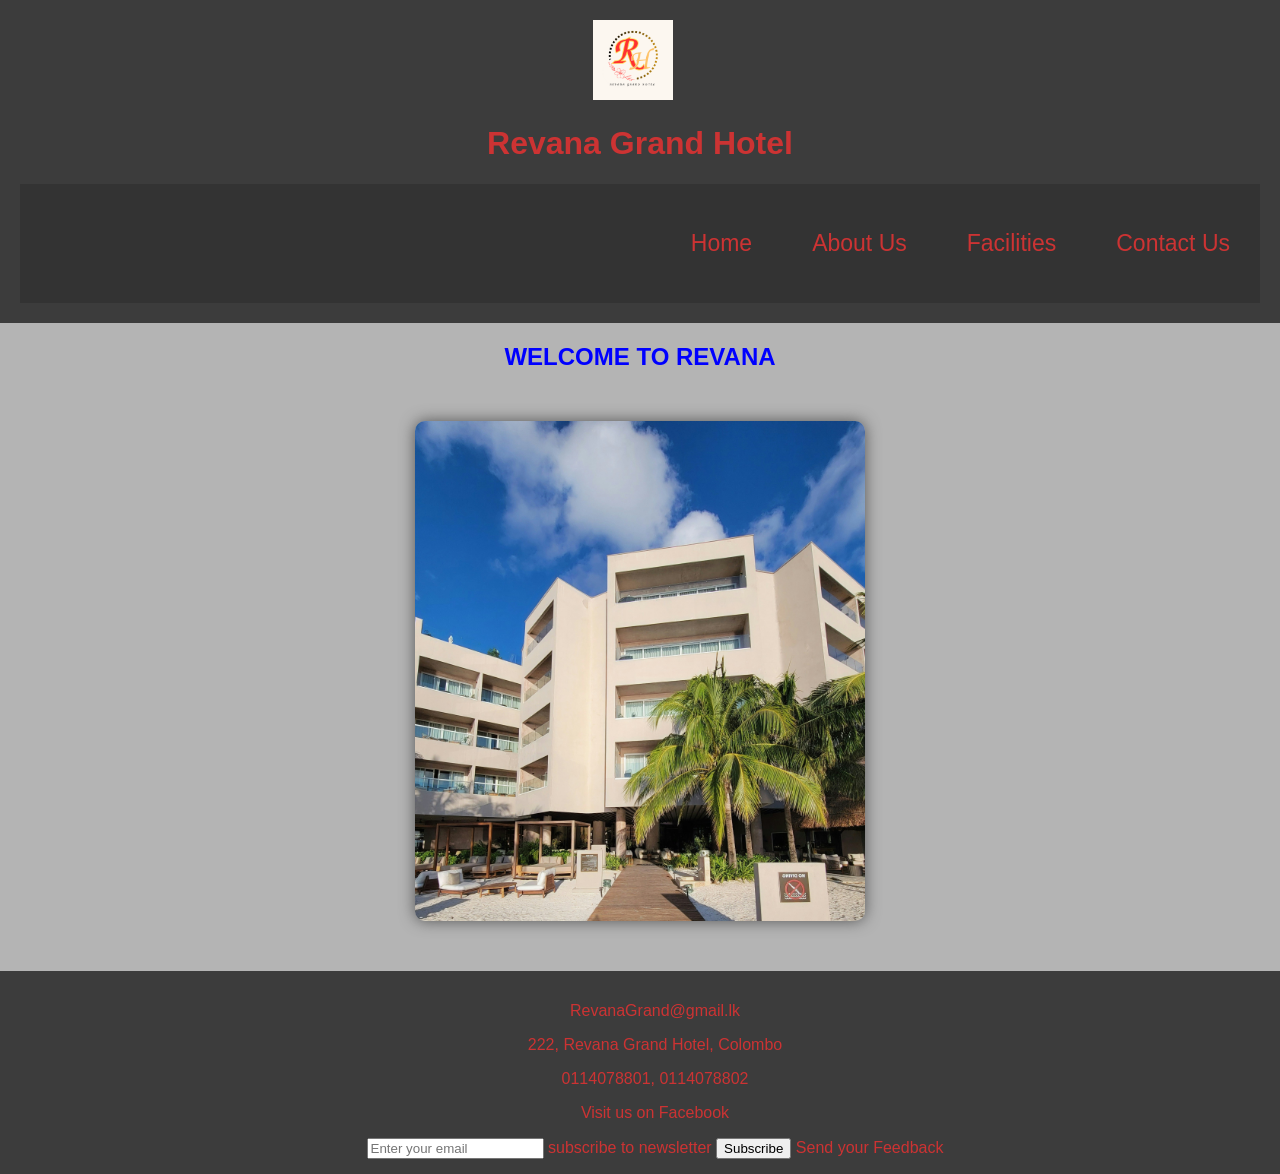
<file: index.html>
<!DOCTYPE html>
<html lang="en">

<head>
  <meta charset="UTF-8">
   <meta name="viewport" content="width=device-width, initial-scale=1.0">
    <title>Revana Grand Hotel</title>

   <link rel="stylesheet" href="css/styles.css">
  <style>
    #gallery {
      width: 450px;
      height:500px;
      margin: 50px auto;
      position: relative;
      border-radius: 10px;
      overflow: hidden;
      box-shadow: 0 0 15px #555;
    }
    #gallery img {
      width: 100%;
      height: 100%;
      object-fit: cover;
      position: absolute;
      top: 0;
      left: 0;
      opacity: 0;
      transition: opacity 1s ease-in-out;
    }
    #gallery img.active {
      opacity: 1;
    }
  </style>

 </head>
   <body style="background-color:rgb(180, 180, 180);">

<!-- Header Section -->

  <header class="header">
    <img src="images/logo.png" alt="Hotel Logo" class="logo"
         style="width:80px; height:80px;">
          <h1>Revana Grand Hotel</h1>
  <nav class="navbar">
  <ul class="nav-links">
       
            <li><a href="html/home.html">Home</a></li>
            <li><a href="html/About Us.html">About Us</a></li>
            <li><a href="html/facilities.html">Facilities</a></li>
            <li><a href="html/contact.html">Contact Us</a></li>
        </ul>
    </nav>
  </header>

 <main>
    <h2 style="text-align:center;">WELCOME TO REVANA</h2>

    <div id="gallery">
      <img src="images/image 4.jpg" class="active" alt="Hotel Exterior">
      <img src="images/image 3.jpg" alt="Hotel Pool">
      <img src="images/image 1.jpg"  alt="Hotel Lobby">
    </div>
  </main>

  <!-- Footer -->

  <footer class="footer">
    <p>RevanaGrand@gmail.lk</p>
      <p>222, Revana Grand Hotel, Colombo</p>
         <p>0114078801, 0114078802</p>
       <p><a href="http://www.facebook.com/RevanaHotels/" target="_blank">
          Visit us on Facebook</a>
      </p>
   <form> 
    <input type="text" id="email" name="email" placeholder="Enter your email">
     <label for="subscribe">subscribe to newsletter</label>
      <button type="submit">Subscribe</button>
     <a href="html/feedbacks.html">Send your Feedback</a>    

   </form>
  </footer>

  <script>
    const images = document.querySelectorAll("#gallery img");
    let index = 0;

    setInterval(() => {
      images[index].classList.remove("active");
      index = (index + 1) % images.length;
      images[index].classList.add("active");
    }, 3000); // 3 seconds
  </script>


  </body>

 </html>
</file>
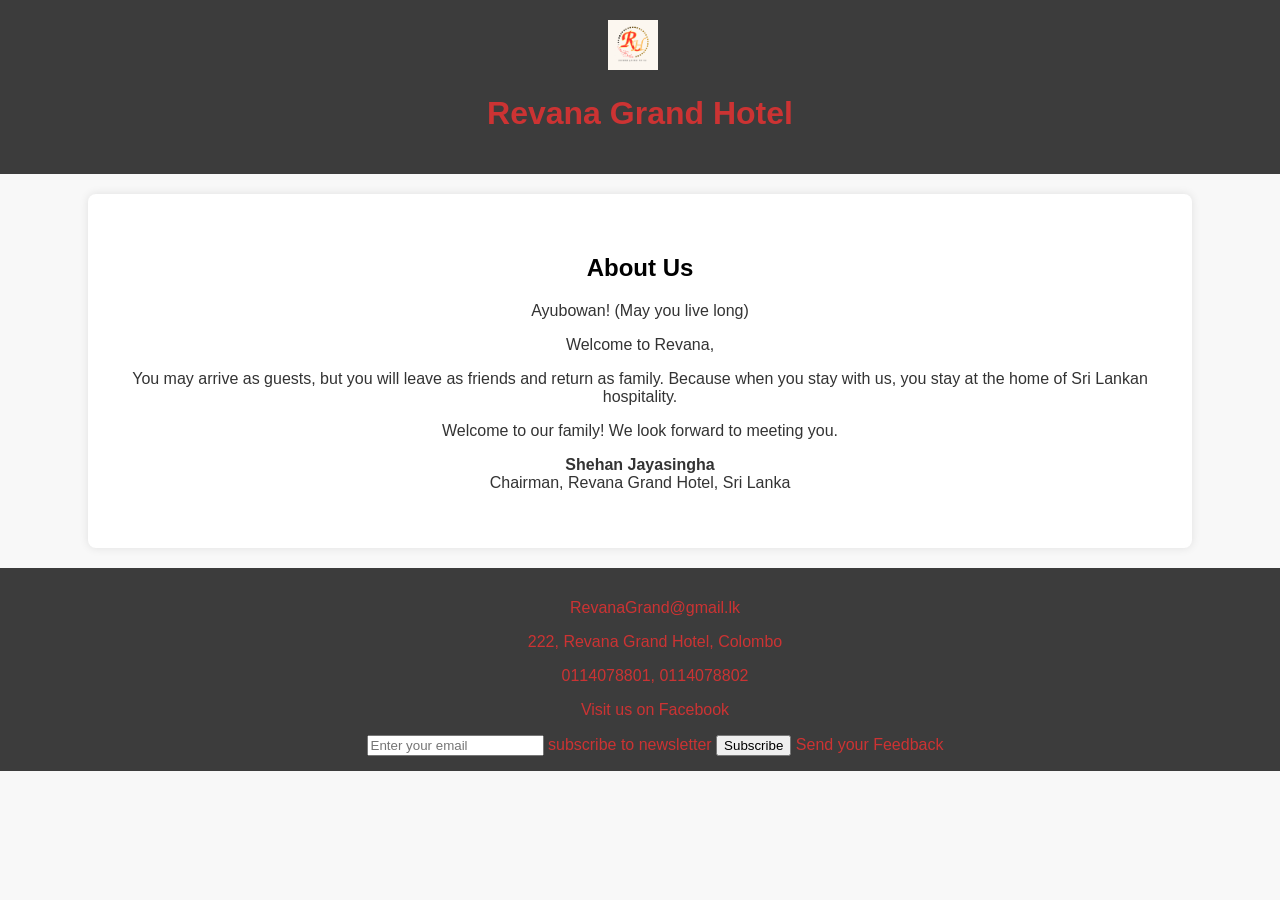
<file: html/About Us.html>
<!DOCTYPE html>
<html lang="en">

  <head>
    <meta charset="UTF-8">
      <meta name="viewport" content="width=device-width, initial-scale=1.0">
         <title>About Us - Revana Grand Hotel</title>

   <link rel="stylesheet" href="../css/styles.css">

  </head>

  <body>

  <!-- Header Section -->

     <header class="header">
       <img src="../images/logo.png" alt="Hotel Logo" class="logo">
          <h1>Revana Grand Hotel</h1>
     </header>

  <!-- About Us Content -->

  <section class="about">

    <h2 style="color:black;">About Us</h2>
     <p>Ayubowan! (May you live long)</p>
       <p>Welcome to Revana,</p>
         <p>You may arrive as guests, but you will leave as friends and return as family. 
            Because when you stay with us,
             you stay at the home of Sri Lankan hospitality.</p>
       <p>Welcome to our family! We look forward to meeting you.</p>
    <p><strong>Shehan Jayasingha</strong><br>Chairman, Revana Grand Hotel, Sri Lanka</p>

  </section>

  <!-- Footer -->

     <footer class="footer">
       <p>RevanaGrand@gmail.lk</p>
         <p>222, Revana Grand Hotel, Colombo</p>
           <p>0114078801, 0114078802</p>
         <p><a href="http://www.facebook.com/RevanaHotels/" target="_blank">
              Visit us on Facebook</a>
         </p>

       <form> 
      <input type="text" id="email" name="email" placeholder="Enter your email">
       <label for="subscribe">subscribe to newsletter</label>
        <button type="submit">Subscribe</button>
       <a href="feedbacks.html">Send your Feedback</a>    
 
       </form>
     </footer>

   </body>

 </html>
</file>
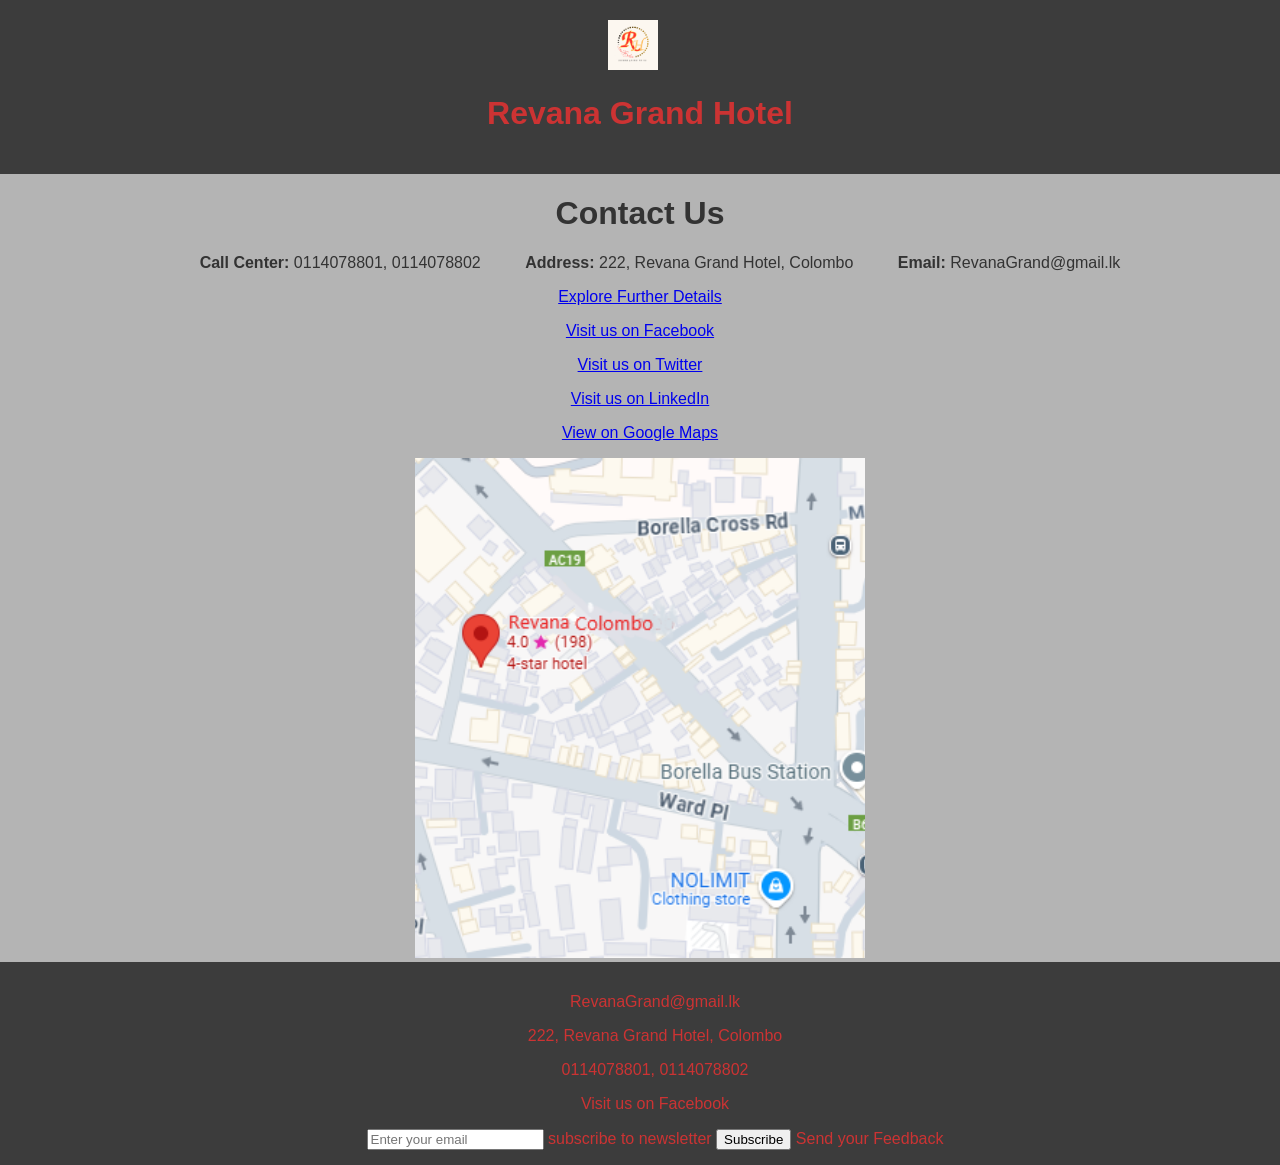
<file: html/contact.html>
<!DOCTYPE html>
<html lang="en">

<head>
  <meta charset="UTF-8">
  <meta name="viewport" content="width=device-width, initial-scale=1.0">

  <title>Contact Us - Revana Grand Hotel</title>

  <link rel="stylesheet" href="../css/styles.css">

</head>

 <body style="background-color:rgb(180, 180, 180);">

   <!-- Header -->
    <header class="header">
      <img src="../images/logo.png" alt="Hotel Logo" class="logo">

      <h1>Revana Grand Hotel</h1>
    </header>

  <!-- Contact Information -->

  <h1>Contact Us</h1>

  <ul style="list-style-type: none;">

    <li><strong>Call Center:</strong> 0114078801, 0114078802</li>
    <li><strong>Address:</strong> 222, Revana Grand Hotel, Colombo</li>
    <li><strong>Email:</strong> RevanaGrand@gmail.lk</li>

  </ul>

  <!-- Visitor Selection -->

  <a href="form.html">Explore Further Details</a>

  <!-- Social Media Links -->

  <p><a href="http://www.facebook.com/RevanaHotels/" target="_blank">Visit us on Facebook</a></p>
  <p><a href="http://www.twitter.com/RevanaHotels/" target="_blank">Visit us on Twitter</a></p>
  <p><a href="http://www.linkedin.com/RevanaHotels/" target="_blank">Visit us on LinkedIn</a></p>

  <!--Location-->

  <p><a href="https://www.google.com/maps?q=6.9158,79.8752" target="_blank">View on Google Maps</a>
  </p>
  <img src="../images/google map.png" alt="Hotel location" >
 

  <!-- Footer -->

  <footer class="footer">
    <p>RevanaGrand@gmail.lk</p>
      <p>222, Revana Grand Hotel, Colombo</p>
        <p>0114078801, 0114078802</p>
      <p><a href="http://www.facebook.com/RevanaHotels/" target="_blank">
         Visit us on Facebook</a>
     </p>

 <form> 
  <input type="text" id="email" name="email" placeholder="Enter your email">
    <label for="subscribe">subscribe to newsletter</label>
     <button type="submit" onclick="this.style.backgroundColor='#D90DAC'">Subscribe</button>
    <a href="feedbacks.html">Send your Feedback</a>    
 
 </form>

  </footer>

   
</body>

</html>
</file>
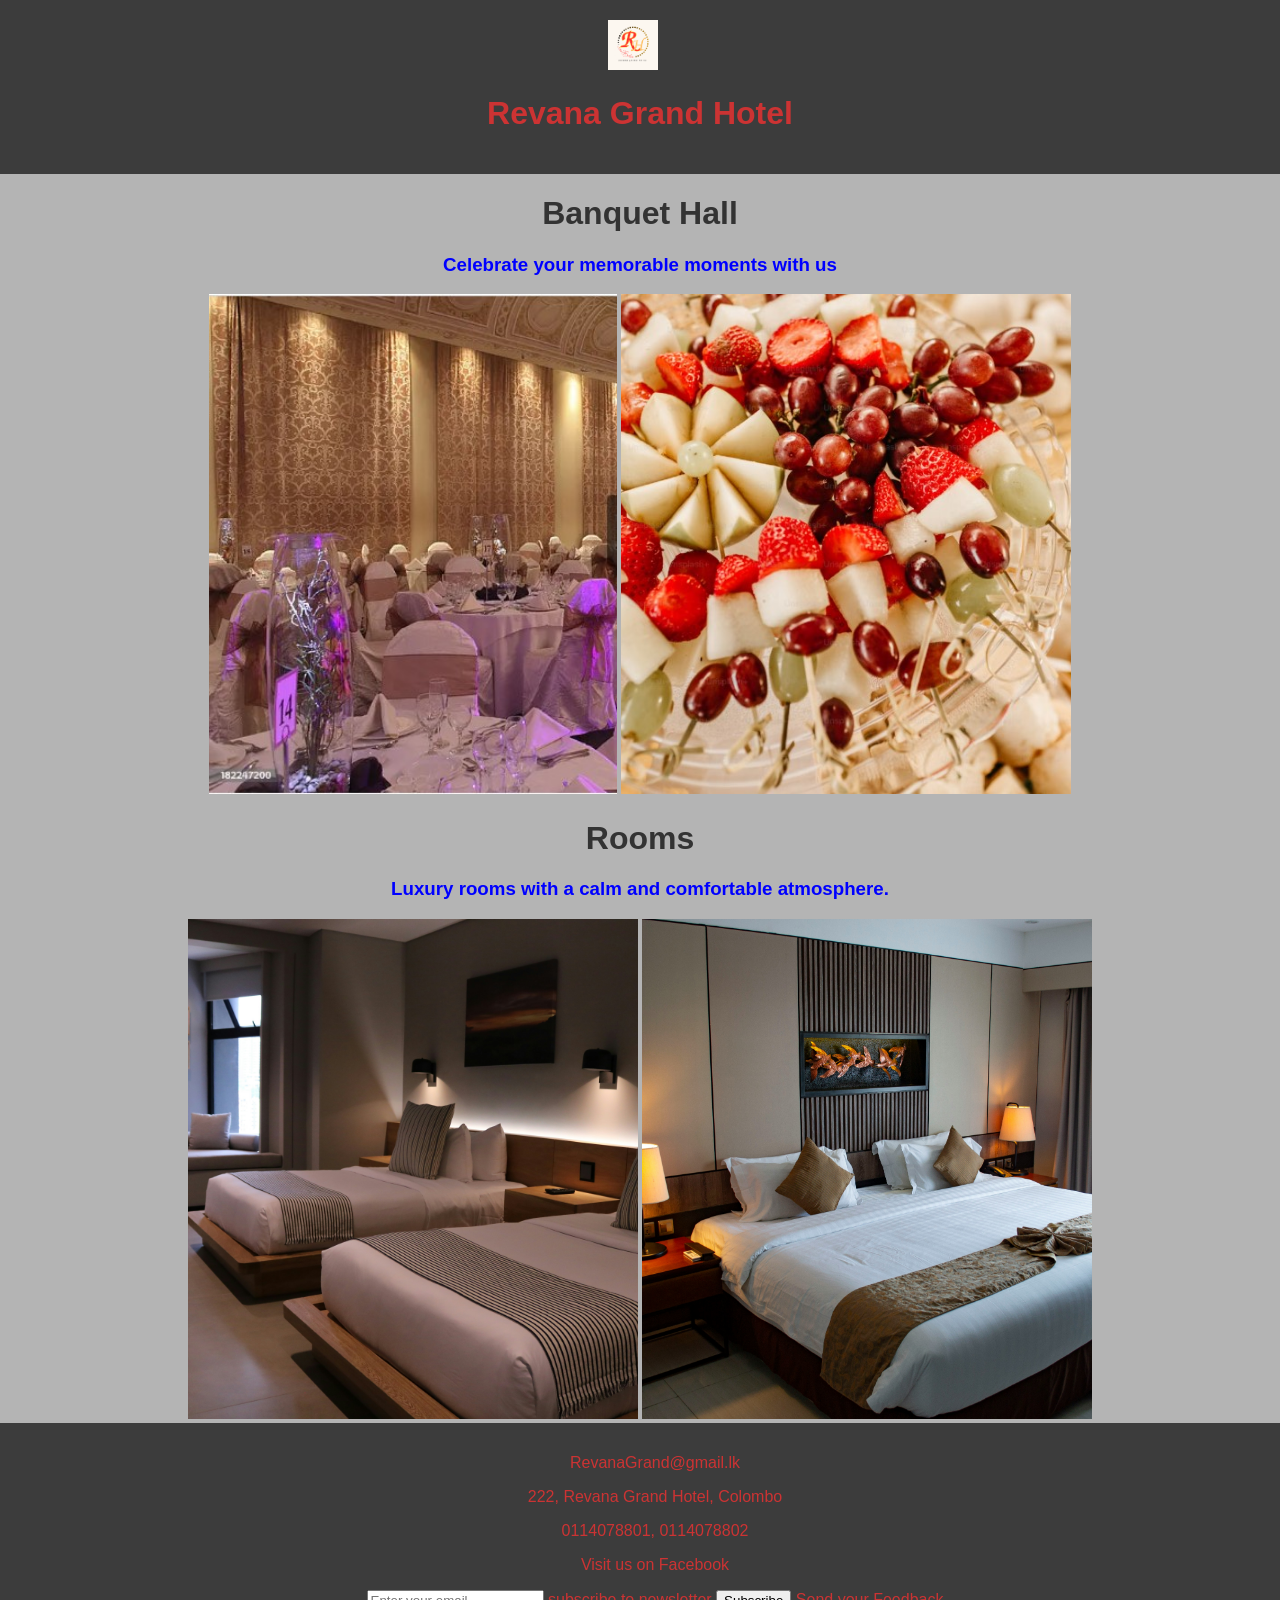
<file: html/facilities.html>
<!DOCTYPE html>
<html lang="en">

<head>
  <meta charset="UTF-8" />
  <meta name="viewport" content="width=device-width, initial-scale=1.0" />

  <link rel="stylesheet" href="../css/styles.css" />

  <title>Facilities</title>

 </head>
  <header class="header">
    <img src="../images/logo.png" alt="Hotel Logo" class="logo">

    <h1>Revana Grand Hotel</h1>
  </header>


<body style="background-color: rgb(180, 180, 180);">

  <h1>Banquet Hall</h1>

    <h3>Celebrate your memorable moments with us</h3>

 <img src="../images/hall 1.jpg" alt="Wedding Hall">
<img src="../images/hall 2.jpg" alt="Wedding Hall">

<h1>Rooms</h1>

    <h3>Luxury rooms with a calm and comfortable atmosphere. </h3>

   <img src="../images/room.jpg" alt="Bed room">
   <img src="../images/room1.jpg" alt="Bed room">

 <footer class="footer">
    <p>RevanaGrand@gmail.lk</p>
    <p>222, Revana Grand Hotel, Colombo</p>
    <p>0114078801, 0114078802</p>
    <p><a href="http://www.facebook.com/RevanaHotels/" target="_blank">Visit us on Facebook</a></p>

 <form> 
 <input type="text" id="email" name="email" placeholder="Enter your email">
 <label for="subscribe">subscribe to newsletter</label>
 <button type="submit">Subscribe</button>
 <a href="feedbacks.html">Send your Feedback</a>    

</form>
  </footer>

</body>

</html>
</file>
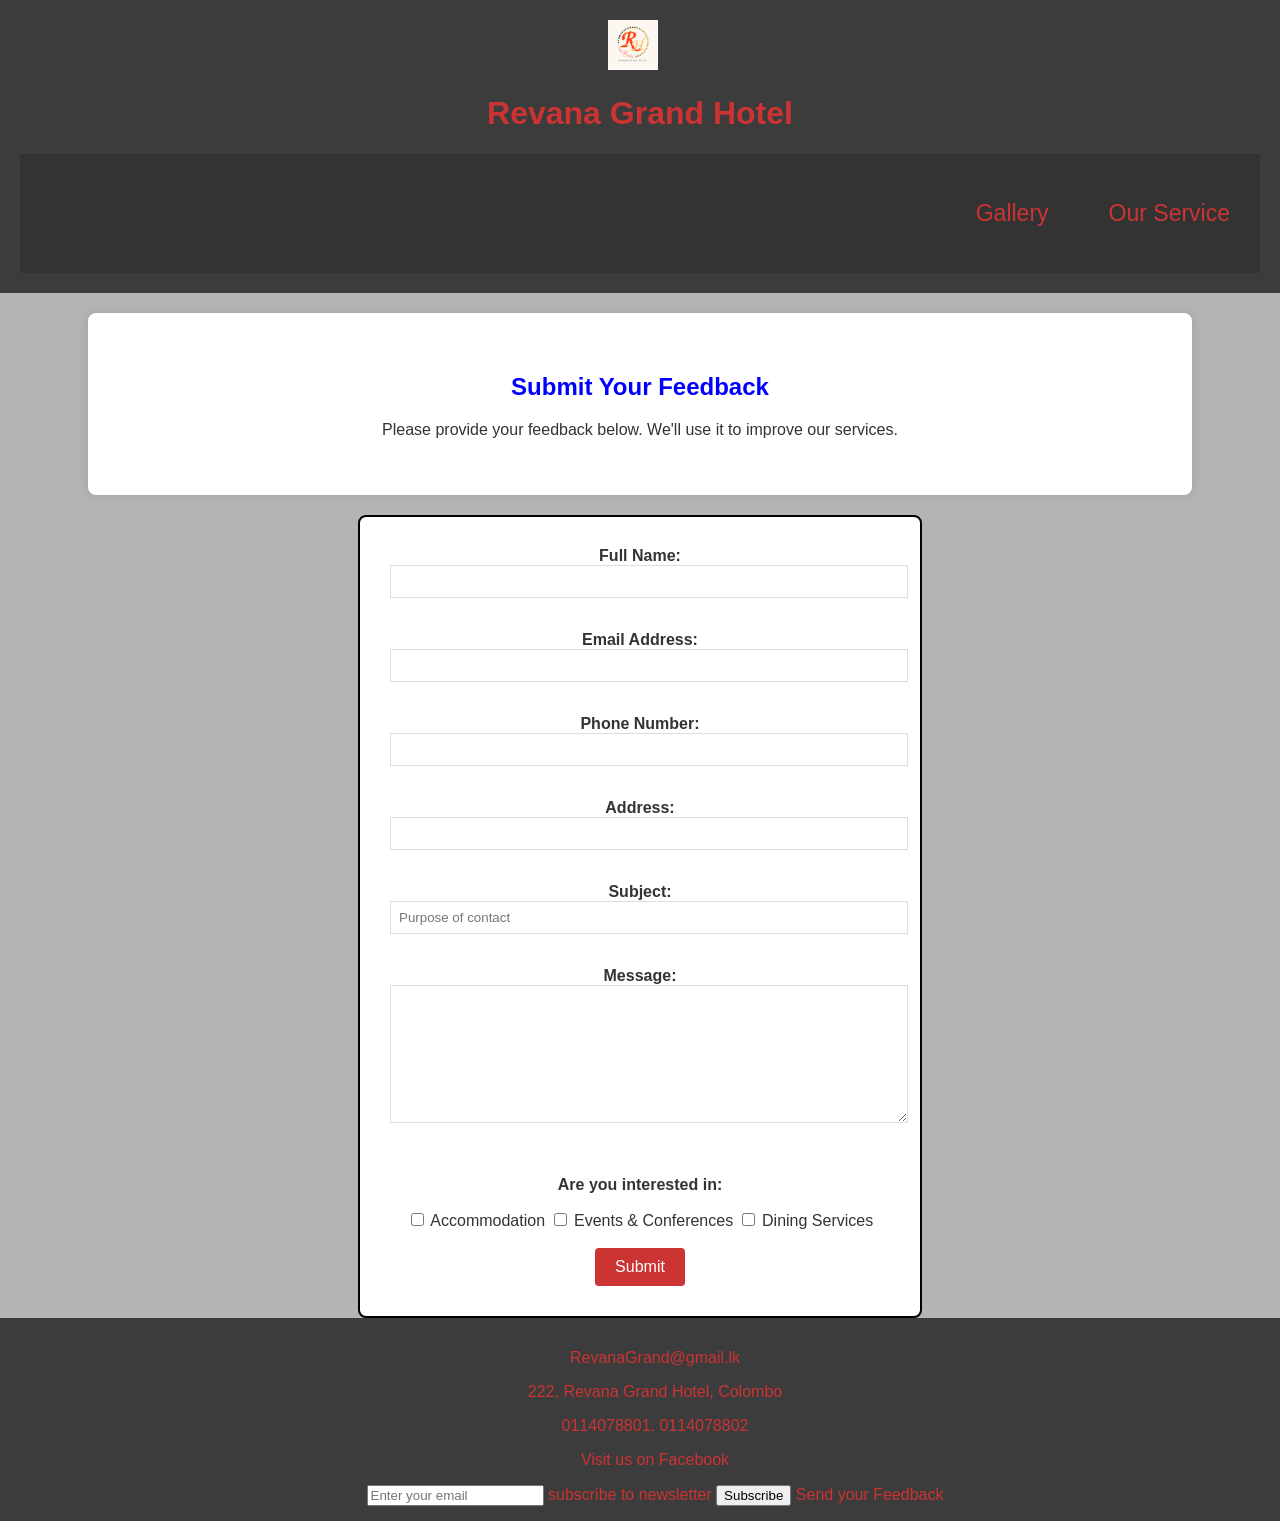
<file: html/feedbacks.html>
<!DOCTYPE html>
<html lang="en">

<head>
  <meta charset="UTF-8" />
  <meta name="viewport" content="width=device-width, initial-scale=1.0" />
  <link rel="stylesheet" href="../css/styles.css" />

  <title>Feedback - Revana Grand Hotel</title>
</head>

<body style="background-color: rgb(180, 180, 180);">

  <!-- Header Section -->
  <header class="header">
    <img src="../images/logo.png" alt="Hotel Logo" class="logo">
    <h1>Revana Grand Hotel</h1>

    <nav class="navbar">
      <ul class="nav-links">
        <li><a href="gallery.html">Gallery</a></li>
        <li><a href="our service.html">Our Service</a></li>
      </ul>
    </nav>
  </header>

  <!-- Main Content -->
  <div class="about">
    <h2>Submit Your Feedback</h2>
    <p>Please provide your feedback below. We'll use it to improve our services.</p>
  </div>

  <!-- Contact Details Form -->
  <div class="container">
    <form style="background: white; padding: 30px; width: 500px; border: 2px solid black; border-radius: 8px;">
      
      <label for="name"><strong>Full Name:</strong></label>
      <input type="text" id="name" name="name" required style="width: 100%; padding: 8px; margin-bottom: 15px; border: 1px solid #ddd;">
      <br><br>

      <label for="email"><strong>Email Address:</strong></label>
      <input type="email" id="email" name="email" required style="width: 100%; padding: 8px; margin-bottom: 15px; border: 1px solid #ddd;">
      <br><br>

      <label for="phone"><strong>Phone Number:</strong></label>
      <input type="tel" id="phone" name="phone" required style="width: 100%; padding: 8px; margin-bottom: 15px; border: 1px solid #ddd;">
      <br><br>

      <label for="address"><strong>Address:</strong></label>
      <input type="text" id="address" name="address" style="width: 100%; padding: 8px; margin-bottom: 15px; border: 1px solid #ddd;">
      <br><br>

      <label for="subject"><strong>Subject:</strong></label>
      <input type="text" id="subject" name="subject" placeholder="Purpose of contact" required style="width: 100%; padding: 8px; margin-bottom: 15px; border: 1px solid #ddd;">
      <br><br>

      <label for="message"><strong>Message:</strong></label>
      <textarea id="message" name="message" required style="width: 100%; padding: 8px; margin-bottom: 15px; border: 1px solid #ddd; height: 120px;"></textarea>
      <br><br>

      <p><strong>Are you interested in:</strong></p>
      <input type="checkbox" name="interest" value="accommodation"> Accommodation
      <input type="checkbox" name="interest" value="events"> Events & Conferences
      <input type="checkbox" name="interest" value="dining"> Dining Services
      <br><br>

      <button type="submit" style="background-color: hsl(0, 60%, 50%); color: white; padding: 10px 20px; border: none; border-radius: 4px; cursor: pointer; font-size: 16px;">Submit</button>
      
    </form>
  </div>

  <!-- Footer -->
  <footer class="footer">
    <p>RevanaGrand@gmail.lk</p>
    <p>222, Revana Grand Hotel, Colombo</p>
    <p>0114078801, 0114078802</p>
    <p><a href="http://www.facebook.com/RevanaHotels/" target="_blank">Visit us on Facebook</a></p>
    <form>
      <input type="text" id="newsletter-email" name="email" placeholder="Enter your email">
      <label for="subscribe">subscribe to newsletter</label>
      <button type="submit" onclick="this.style.backgroundColor='#D90DAC'">Subscribe</button>
      <a href="feedbacks.html">Send your Feedback</a>
    </form>
  </footer>
  
</body>

</html>
</file>
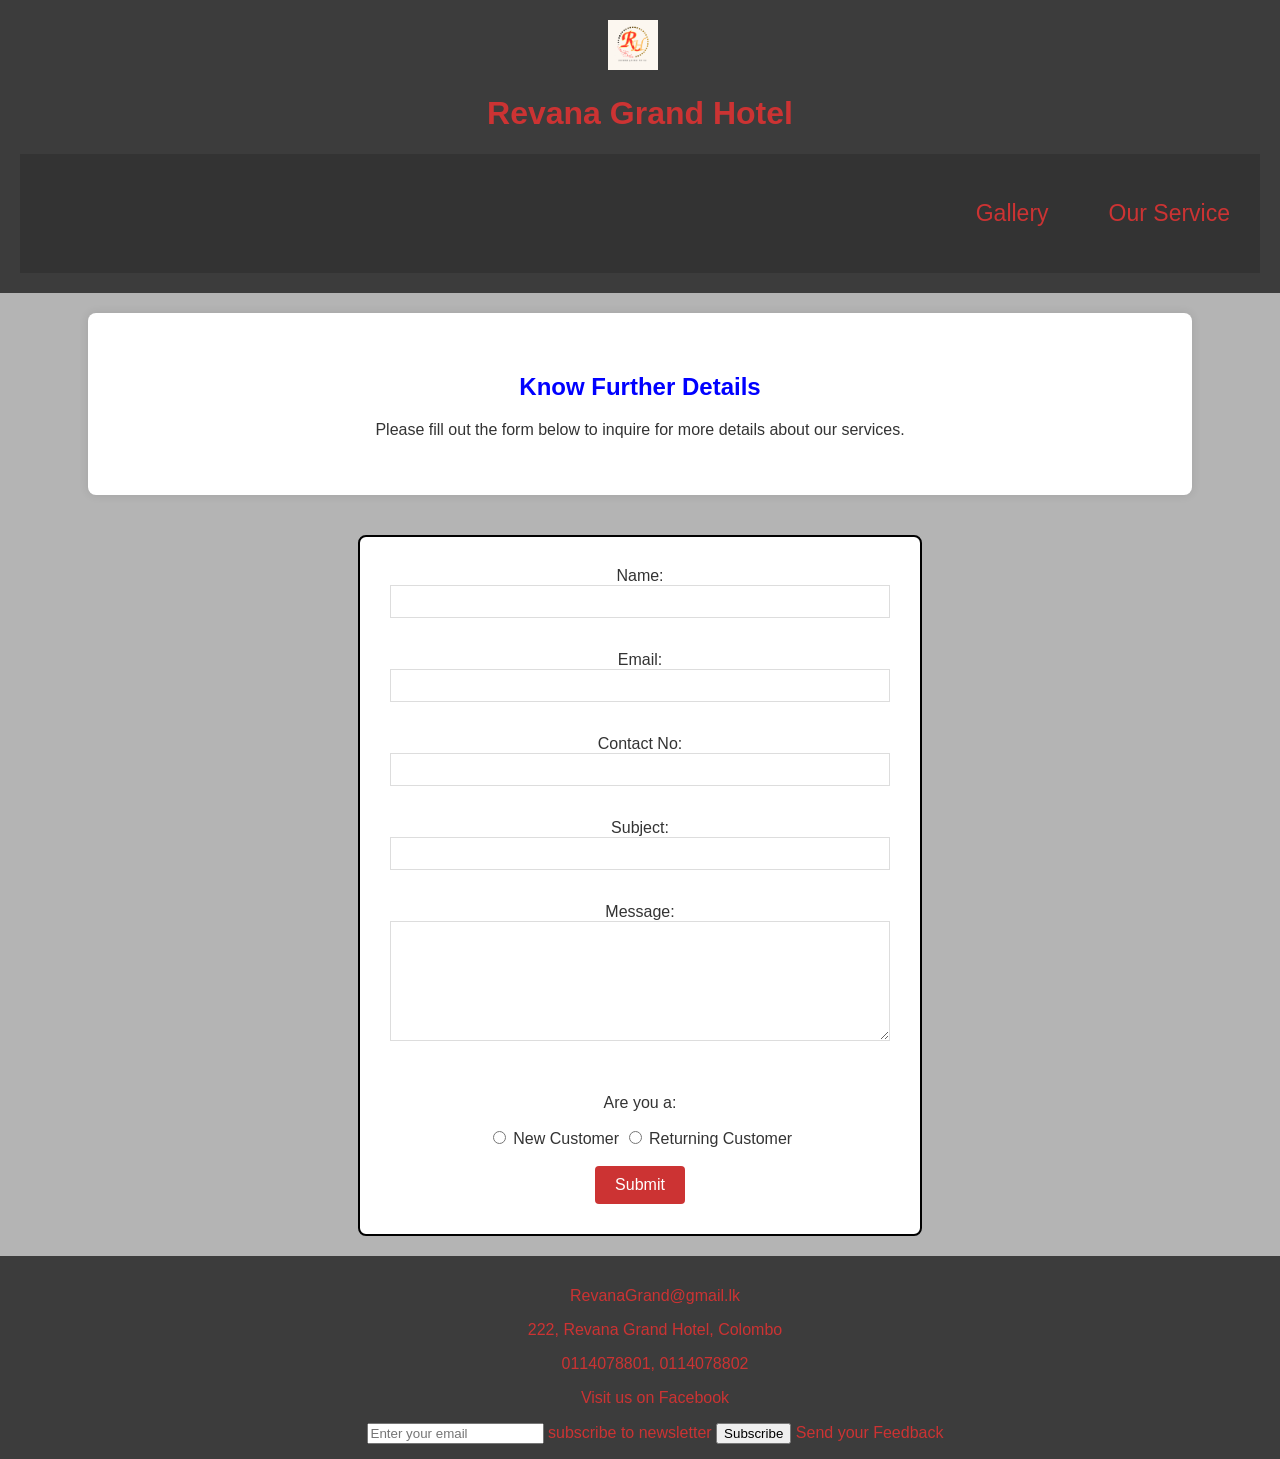
<file: html/form.html>
<!DOCTYPE html>
<html lang="en">

<head>
  <meta charset="UTF-8" />
  <meta name="viewport" content="width=device-width, initial-scale=1.0" />
  <link rel="stylesheet" href="../css/styles.css" />
  <title>Know Further Details - Revana Grand Hotel</title>
</head>

<body style="background-color: rgb(180, 180, 180);">

  <!-- Header Section -->
  <header class="header">
    <img src="../images/logo.png" alt="Hotel Logo" class="logo">
    <h1>Revana Grand Hotel</h1>

    <nav class="navbar">
      <ul class="nav-links">
        <li><a href="gallery.html">Gallery</a></li>
        <li><a href="our service.html">Our Service</a></li>
      </ul>
    </nav>
  </header>

  <!-- Main Content -->
  <div class="about">
    <h2>Know Further Details</h2>
    <p>Please fill out the form below to inquire for more details about our services.</p>
  </div>

  <!-- Inquiry Form -->
  <div class="container">
    <form class="inquiry-form">
        <label for="name">Name:</label>
        <input type="text" id="name" required>
        <br><br>

        <label for="email">Email:</label>
        <input type="email" id="email" required>
         <br><br>

        <label for="phone">Contact No:</label>
        <input type="tel" id="phone" required>
         <br><br>

        <label for="subject">Subject:</label>
        <input type="text" id="subject" required>
         <br><br>

        <label for="message">Message:</label>
        <textarea id="message" required></textarea>
          <br><br>

        <p>Are you a:</p>
        <input type="radio" name="customer" value="new" required> New Customer
        <input type="radio" name="customer" value="returning" required> Returning Customer<br><br>

          <button type="submit">Submit</button>
       
    </form>
  </div>

  <!-- Footer -->
  <footer class="footer">
    <p>RevanaGrand@gmail.lk</p>
    <p>222, Revana Grand Hotel, Colombo</p>
    <p>0114078801, 0114078802</p>
    <p><a href="http://www.facebook.com/RevanaHotels/" target="_blank">Visit us on Facebook</a></p>
    <form>
      <input type="text" id="newsletter-email" name="email" placeholder="Enter your email">
      <label for="subscribe">subscribe to newsletter</label>
      <button type="submit" onclick="this.style.backgroundColor='#D90DAC'">Subscribe</button>
      <a href="feedbacks.html">Send your Feedback</a>
    </form>
  </footer>
  
</body>

</html>
</file>
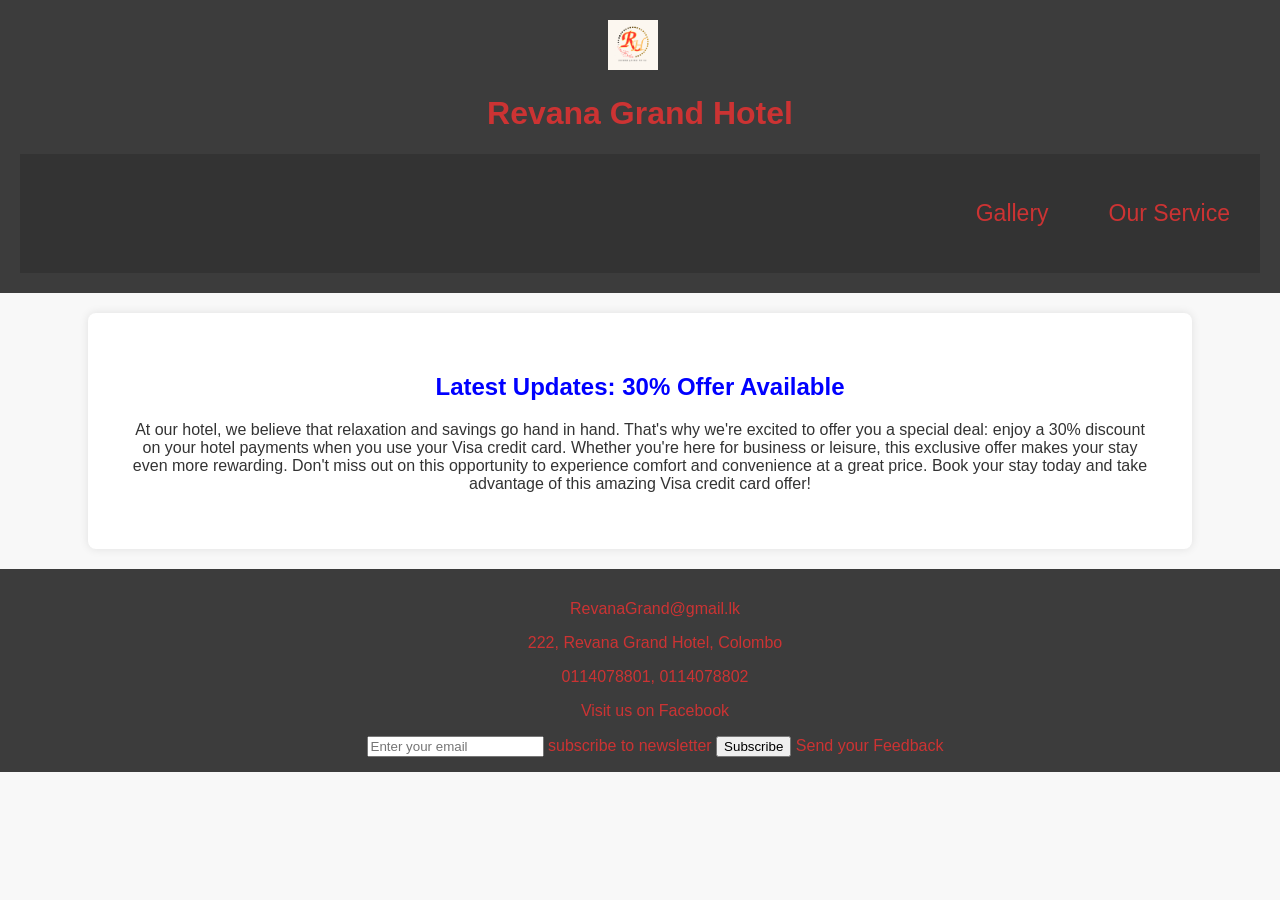
<file: html/home.html>
<!DOCTYPE html>
<html lang="en">

<head>
  <meta charset="UTF-8">
  <meta name="viewport" content="width=device-width, initial-scale=1.0">
  <title> Home-Revana Grand Hotel</title>
  <link rel="stylesheet" href="../css/styles.css">
</head>

<body>

  <!-- Header Section -->
  <header class="header">
    <img src="../images/logo.png" alt="Hotel Logo" class="logo">
    <h1>Revana Grand Hotel</h1>

     <nav class="navbar">
    <ul class="nav-links">
       
            <li><a href="gallery.html">Gallery</a></li>
            <li><a href="our service.html">Our Service</a></li>
            
        </ul>
     </nav>
  </header>

<section class="about">
  
    <h2>Latest Updates: 30% Offer Available</h2>
   
    
  <p> At our hotel, we believe that relaxation and savings go hand in hand. 
      That's why we're excited to offer you a special deal: enjoy a 30% discount on your hotel payments when you use your Visa credit card.
      Whether you're here for business or leisure, this exclusive offer makes your stay even more rewarding.
      Don't miss out on this opportunity to experience comfort and convenience at a great price. 
      Book your stay today and take advantage of this amazing Visa credit card offer!
  </p>
   
    
  </section>

  <!-- Footer -->
  <footer class="footer">
    <p>RevanaGrand@gmail.lk</p>
    <p>222, Revana Grand Hotel, Colombo</p>
    <p>0114078801, 0114078802</p>
    <p><a href="http://www.facebook.com/RevanaHotels/" target="_blank">Visit us on Facebook</a></p>
  <form> 
   <input type="text" id="email" name="email" placeholder="Enter your email">
   <label for="subscribe">subscribe to newsletter</label>
   <button type="submit">Subscribe</button>
   <a href="feedbacks.html">Send your Feedback</a>
  
  </form>

  </footer>

  </body>

  </html>
</file>
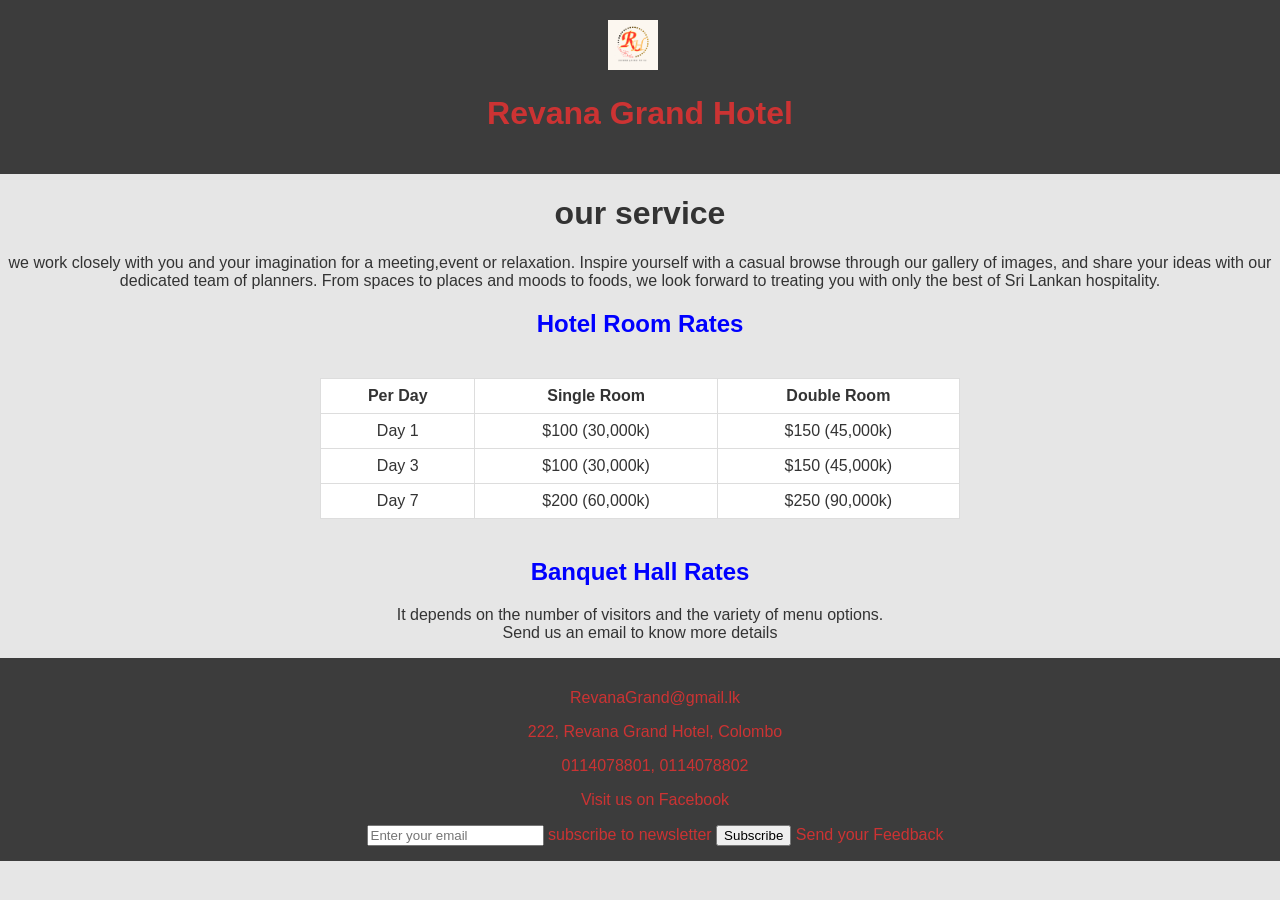
<file: html/our service.html>
<!DOCTYPE html>
<html lang="en">

<head>
  <meta charset="UTF-8" />
  <meta name="viewport" content="width=device-width, initial-scale=1.0" />
  <link rel="stylesheet" href="../css/styles.css" />
  <title>Our Service</title>
</head>

<body style="background-color:hsl(0, 0%, 90%);">

 <!-- Header Section -->
  <header class="header">
    <img src="../images/logo.png" alt="Hotel Logo" class="logo">

    <h1>Revana Grand Hotel</h1>
  </header>


       <h1>our service</h1>
 <p> we work closely with you and your imagination for a meeting,event or relaxation.
 Inspire yourself with a casual browse through our gallery of images, and share your ideas with our dedicated team of planners.
 From spaces to places and moods to foods, we look forward to treating you with only the best of Sri Lankan hospitality.
</p>

</head>
<body>

<h2>Hotel Room Rates</h2>
<div class="container">
<table border="1">
    <thead>
        <tr>
            <th>Per Day</th>
            <th>Single Room</th>
            <th>Double Room</th>
        </tr>
    </thead>
    <tbody>
        <tr>
            <td>Day 1</td>
            <td>$100 (30,000k)</td>
            <td>$150 (45,000k)</td>
        </tr>
        <tr>
            <td>Day 3</td>
            <td>$100 (30,000k)</td>
            <td>$150 (45,000k)</td>
        </tr>
        <tr>
            <td>Day 7</td>
            <td>$200 (60,000k)</td>
            <td>$250 (90,000k)</td>
        </tr>
    </tbody>
</table>
</div>

<h2>Banquet Hall Rates</h2>
<p>It depends on the number of visitors and the variety of menu options.<br> Send us an email to know more details</p>

<footer class="footer">
    <p>RevanaGrand@gmail.lk</p>
    <p>222, Revana Grand Hotel, Colombo</p>
    <p>0114078801, 0114078802</p>
    <p><a href="http://www.facebook.com/RevanaHotels/" target="_blank">Visit us on Facebook</a></p>

    <form> 
<input type="text" id="email" name="email" placeholder="Enter your email">
<label for="subscribe">subscribe to newsletter</label>
<button type="submit">Subscribe</button>
<a href="feedbacks.html">Send your Feedback</a>    

   </form>
  </footer>

</body>

</html>
</file>
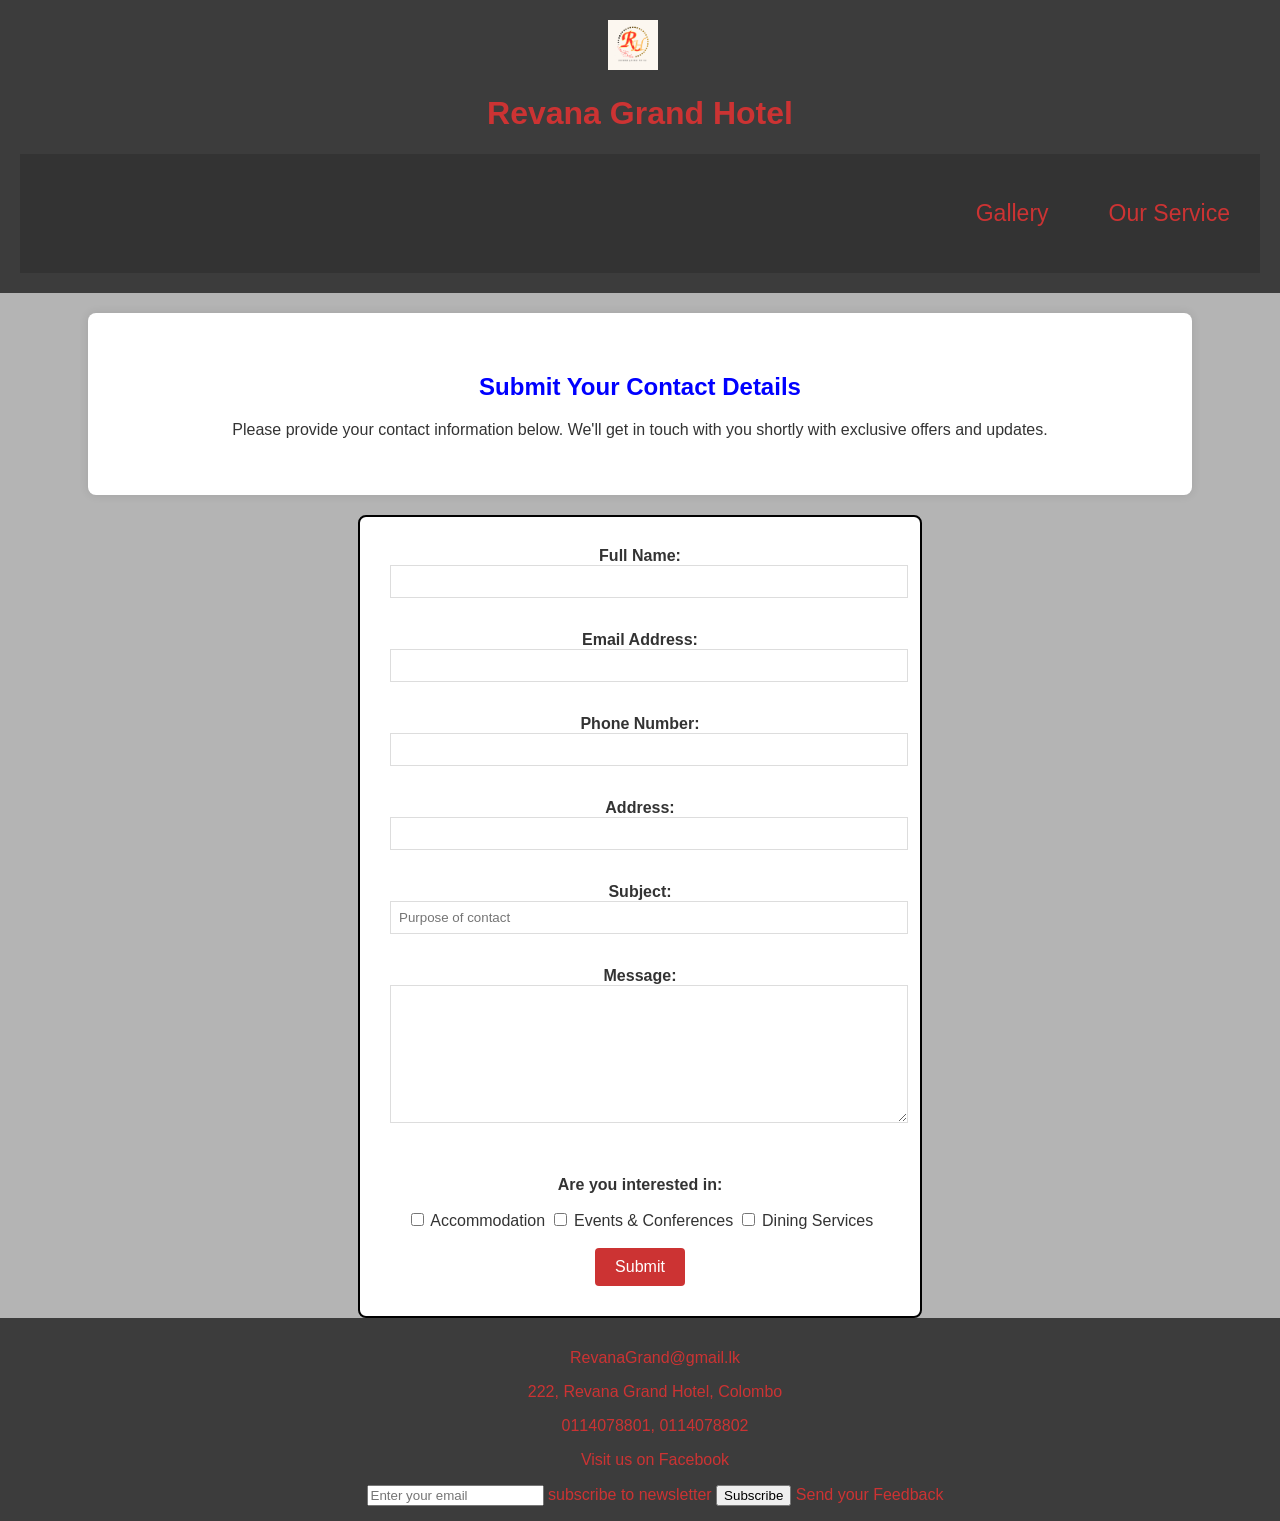
<file: html/user-contact-details.html>
<!DOCTYPE html>
<html lang="en">

<head>
  <meta charset="UTF-8">
  <meta name="viewport" content="width=device-width, initial-scale=1.0">
  <title>User Contact Details - Revana Grand Hotel</title>
  <link rel="stylesheet" href="../css/styles.css">
</head>

<body style="background-color: rgb(180, 180, 180);">

  <!-- Header Section -->
  <header class="header">
    <img src="../images/logo.png" alt="Hotel Logo" class="logo">
    <h1>Revana Grand Hotel</h1>

    <nav class="navbar">
      <ul class="nav-links">
        <li><a href="gallery.html">Gallery</a></li>
        <li><a href="our service.html">Our Service</a></li>
      </ul>
    </nav>
  </header>

  <!-- Main Content -->
  <div class="about">
    <h2>Submit Your Contact Details</h2>
    <p>Please provide your contact information below. We'll get in touch with you shortly with exclusive offers and updates.</p>
  </div>

  <!-- Contact Details Form -->
  <div class="container">
    <form style="background: white; padding: 30px; width: 500px; border: 2px solid black; border-radius: 8px;">
      
      <label for="name"><strong>Full Name:</strong></label>
      <input type="text" id="name" name="name" required style="width: 100%; padding: 8px; margin-bottom: 15px; border: 1px solid #ddd;">
      <br><br>

      <label for="email"><strong>Email Address:</strong></label>
      <input type="email" id="email" name="email" required style="width: 100%; padding: 8px; margin-bottom: 15px; border: 1px solid #ddd;">
      <br><br>

      <label for="phone"><strong>Phone Number:</strong></label>
      <input type="tel" id="phone" name="phone" required style="width: 100%; padding: 8px; margin-bottom: 15px; border: 1px solid #ddd;">
      <br><br>

      <label for="address"><strong>Address:</strong></label>
      <input type="text" id="address" name="address" style="width: 100%; padding: 8px; margin-bottom: 15px; border: 1px solid #ddd;">
      <br><br>

      <label for="subject"><strong>Subject:</strong></label>
      <input type="text" id="subject" name="subject" placeholder="Purpose of contact" required style="width: 100%; padding: 8px; margin-bottom: 15px; border: 1px solid #ddd;">
      <br><br>

      <label for="message"><strong>Message:</strong></label>
      <textarea id="message" name="message" required style="width: 100%; padding: 8px; margin-bottom: 15px; border: 1px solid #ddd; height: 120px;"></textarea>
      <br><br>

      <p><strong>Are you interested in:</strong></p>
      <input type="checkbox" name="interest" value="accommodation"> Accommodation
      <input type="checkbox" name="interest" value="events"> Events & Conferences
      <input type="checkbox" name="interest" value="dining"> Dining Services
      <br><br>

      <button type="submit" style="background-color: hsl(0, 60%, 50%); color: white; padding: 10px 20px; border: none; border-radius: 4px; cursor: pointer; font-size: 16px;">Submit</button>
      
    </form>
  </div>

  <!-- Footer -->
  <footer class="footer">
    <p>RevanaGrand@gmail.lk</p>
    <p>222, Revana Grand Hotel, Colombo</p>
    <p>0114078801, 0114078802</p>
    <p><a href="http://www.facebook.com/RevanaHotels/" target="_blank">Visit us on Facebook</a></p>
    <form>
      <input type="text" id="newsletter-email" name="email" placeholder="Enter your email">
      <label for="subscribe">subscribe to newsletter</label>
      <button type="submit">Subscribe</button>
      <a href="feedbacks.html">Send your Feedback</a>
    </form>
  </footer>

</body>

</html>
</file>
<file: css/styles.css>
/* Global Styles */
body {  
    font-family: Arial, sans-serif;
    margin: 0;
    padding: 0;
    background-color: #f8f8f8;
    color: #333;
    text-align: center;
}

 h2 {color:hsl(240, 100%, 50%);
}

 h3 {color:hsl(240, 100%, 50%);
}

.navbar {
  display: flex;
  justify-content: flex-end; /* This pushes the items to the right */
  background-color: #333;
  padding: 10px;
 }

.nav-links {
  list-style: none;
  display: flex;
  gap: 20px;
}

.nav-links li a {
  color:hsl(0, 60%, 50%);
  font-size:23px;
  text-decoration: none;
  
}
nav a:hover {
  color: black; /* Change color on hover */
  background-color: lightgray; /* Optional: Change background color */
}

li {
  display: inline;
  list-style-type: none;
  margin: 10px;
  padding: 10px;
  align-items:Right;
}

/* Header Styling */
.header {
    background-color:#3c3c3c;
    color:hsl(0, 60%, 50%);
    padding: 20px;
    display: flex-end;
    align-items:center;
    justify-content: center;
}

.logo {
    width: 50px;
    height: 50px;
    margin-right: 15px;
}
.gallery {
    display: grid; /* Enables Grid Layout */
    grid-template-columns: repeat(3, 1fr); /* 3 columns of equal width */
    gap: 10px;
}

.gallery img {
    width: 100%; /* Makes images fill their grid cells */
    height: 400px; /* Fixed height */
    object-fit: cover; /* Ensures images don’t get stretched */
}


img {
    max-width:450px;
    height: 500px;
    object-fit: cover; 
}
  table {  
            width: 50%;
            border-collapse: collapse;
            margin: 20px 0;
        }
        th, td {
            border: 1px solid #ddd;
            padding: 8px 12px;
            text-align: center;
            background-color:hsl(0, 100%, 100%);
        }
        th {
            background-color:hsl(0, 100%, 100%);}

.container {
    display: flex;
    justify-content: center; /* Centers horizontally */
    align-items: center;
}

/* About Section */
.about {
    background-color: white;
    padding: 40px;
    margin: 20px auto;
    width: 80%;
    border-radius: 8px;
    box-shadow: 0px 0px 10px rgba(0, 0, 0, 0.1);
    text-align: center;
}


/* Footer Styling */
.footer {
    background-color:#3c3c3c;
    color:hsl(0, 60%, 50%);
    padding: 15px;
    position: relative;
    width: 100%;
}

.footer a {
    color:hsl(0, 60%, 50%) ;
    text-decoration: none;
}

.footer a:hover {
    text-decoration: underline;
}

/* Responsive Design */
@media (max-width: 768px) {
    .about {
        width: 90%;
        padding: 20px;
    }
}

/* Inquiry Form Styles */
.inquiry-form {
    background: white;
    padding: 30px;
    width: 500px;
    border: 2px solid black;
    border-radius: 8px;
    margin: 20px auto;
}

.inquiry-form input[type="text"],
.inquiry-form input[type="email"],
.inquiry-form input[type="tel"] {
    width: 100%;
    padding: 8px;
    margin-bottom: 15px;
    border: 1px solid #ddd;
    box-sizing: border-box;
}

.inquiry-form textarea {
    width: 100%;
    padding: 8px;
    margin-bottom: 15px;
    border: 1px solid #ddd;
    height: 120px;
    box-sizing: border-box;
}

.inquiry-form button[type="submit"] {
    background-color: hsl(0, 60%, 50%);
    color: white;
    padding: 10px 20px;
    border: none;
    border-radius: 4px;
    cursor: pointer;
    font-size: 16px;
}

.inquiry-form button[type="submit"]:hover {
    background-color: #cc0000;
}
</file>
